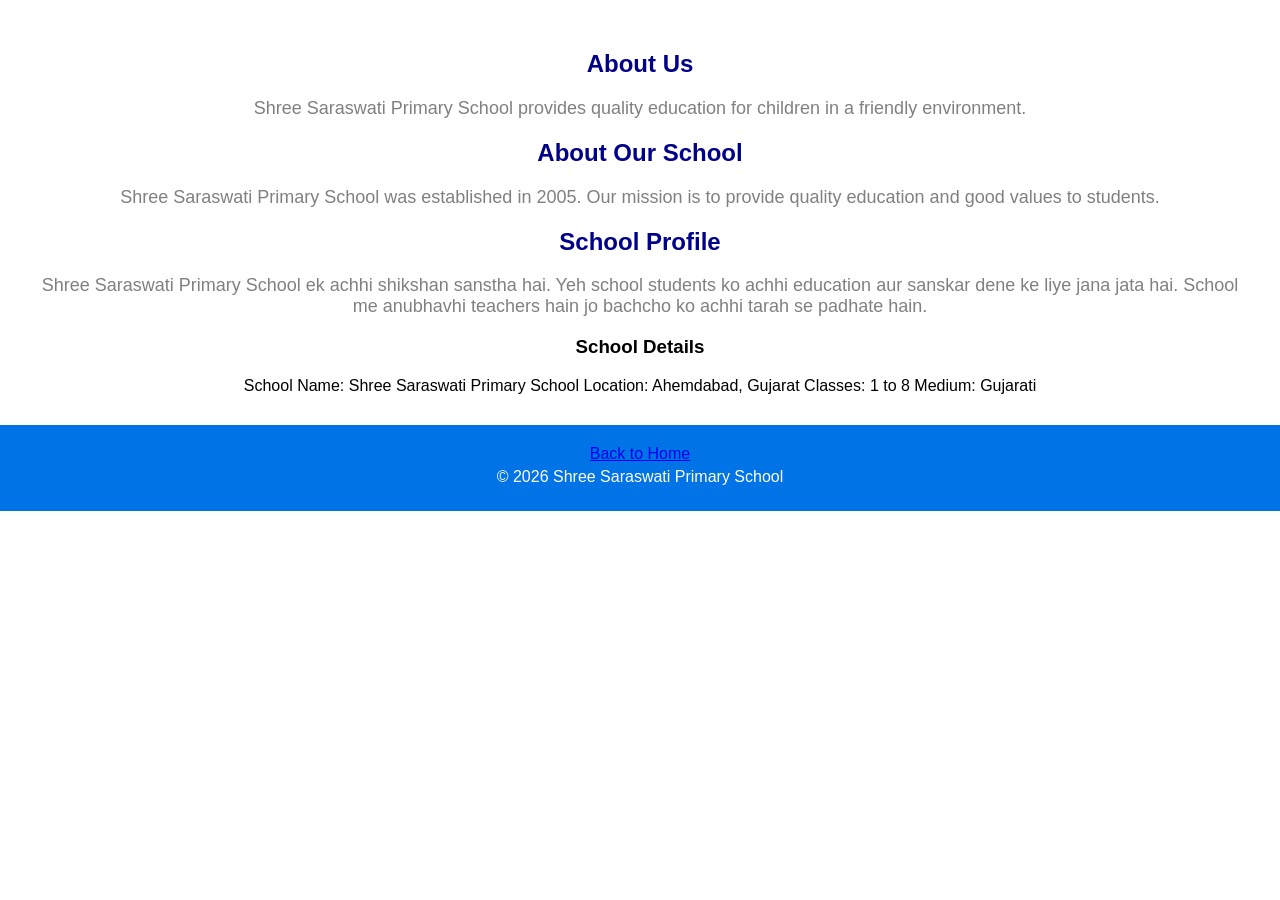
<file: about.html>
<!DOCTYPE html>
<html>
<head>
<title>About School</title>
<link rel="stylesheet" href="style.css">
</head>

<body>

<div class="about-section">
    <h2>About Us</h2>
    <p>Shree Saraswati Primary School provides quality education for children in a friendly environment.</p>

<h2>About Our School</h2>

<p>
Shree Saraswati Primary School was established in 2005.
Our mission is to provide quality education and good values to students.
</p>

<h2>School Profile</h2>

<p>
Shree Saraswati Primary School ek achhi shikshan sanstha hai.
Yeh school students ko achhi education aur sanskar dene ke liye jana jata hai.
School me anubhavhi teachers hain jo bachcho ko achhi tarah se padhate hain.
</p>

<h3>School Details</h3>

School Name: Shree Saraswati Primary School
Location: Ahemdabad, Gujarat
Classes: 1 to 8
Medium: Gujarati
</div>

<footer>
<a href="index.html">Back to Home</a>
<p>© 2026 Shree Saraswati Primary School</p>
</footer>


</body>
</html>
</file>
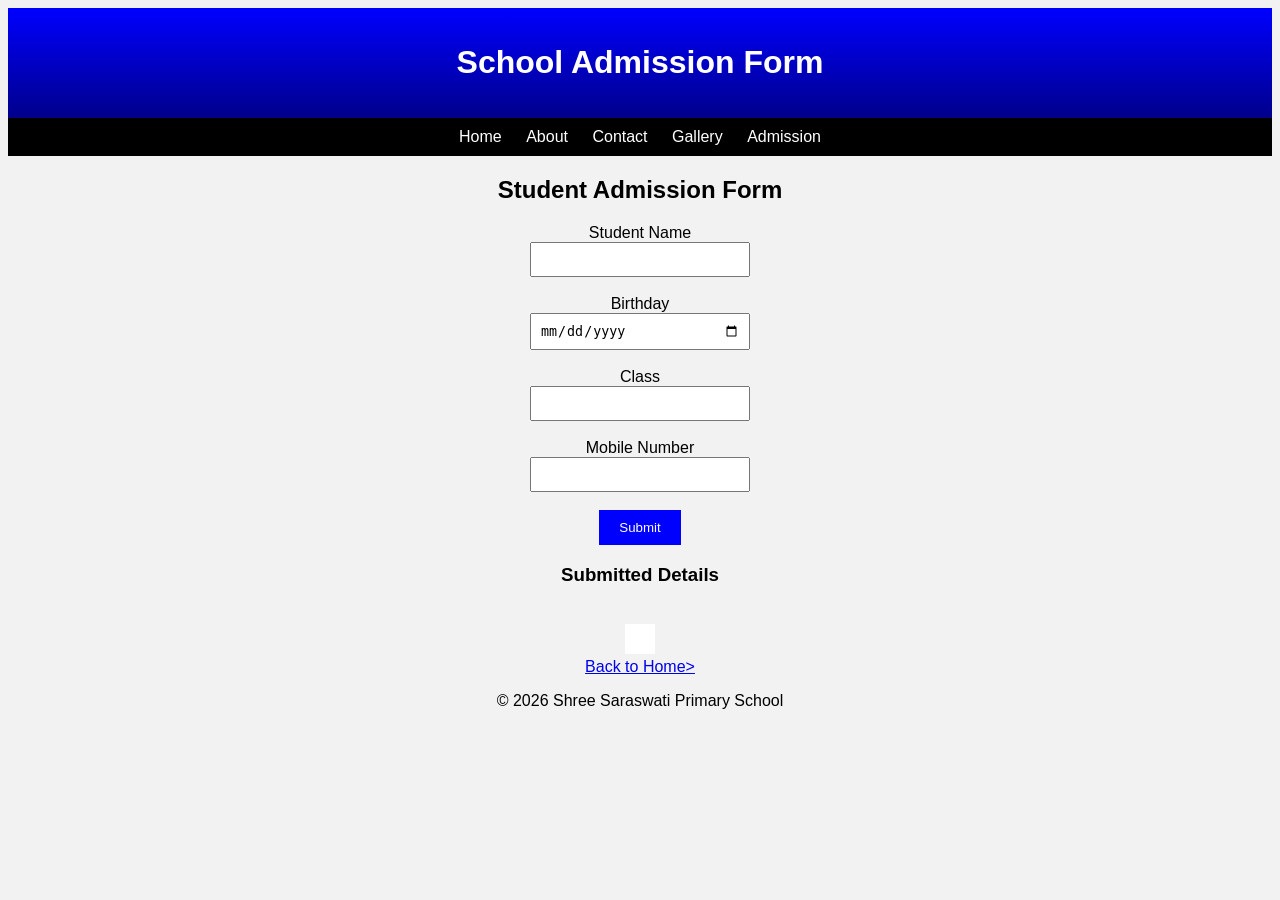
<file: admission.html>
<!DOCTYPE html>
<html>
<head>
<title>Admission Form</title>

<style>
body {
    font-family: Arial;
    text-align: center;
    background-color: #f2f2f2;
}

header {
    background: linear-gradient(blue, darkblue);
    color: white;
    padding: 15px;
}

nav {
    background: black;
    padding: 10px;
}

nav a {
    color: white;
    margin: 10px;
    text-decoration: none;
}

input {
    padding: 8px;
    width: 200px;
}

button {
    background: blue;
    color: white;
    padding: 10px 20px;
    border: none;
    cursor: pointer;
}

#result {
    margin-top: 20px;
    background: white;
    padding: 15px;
    display: inline-block;
}
</style>

</head>

<body>

<header>
<h1>School Admission Form</h1>
</header>

<nav>
<a href="#">Home</a>
<a href="#">About</a>
<a href="#">Contact</a>
<a href="#">Gallery</a>
<a href="#">Admission</a>
</nav>

<h2>Student Admission Form</h2>

Student Name<br>
<input type="text" id="name"><br><br>

Birthday<br>
<input type="date" id="birthday"><br><br>

Class<br>
<input type="text" id="class"><br><br>

Mobile Number<br>
<input type="text" id="mobile"><br><br>

<button onclick="showData()">Submit</button>

<h3>Submitted Details</h3>
<div id="result"></div>

<script>
function showData() {
    let name = document.getElementById("name").value;
    let birthday = document.getElementById("birthday").value;
    let className = document.getElementById("class").value;
    let mobile = document.getElementById("mobile").value;

    document.getElementById("result").innerHTML = `
        <p><b>Name:</b> ${name}</p>
        <p><b>Birthday:</b> ${birthday}</p>
        <p><b>Class:</b> ${className}</p>
        <p><b>Mobile:</b> ${mobile}</p>
    `;
}
if(name == "" || mobile == ""){
    alert("Please fill all details");
    return;
}
</script>

<footer>
<a href="index.html">Back to Home></a>
<p>© 2026 Shree Saraswati Primary School</p>
</footer>


</body>
</html>
</file>
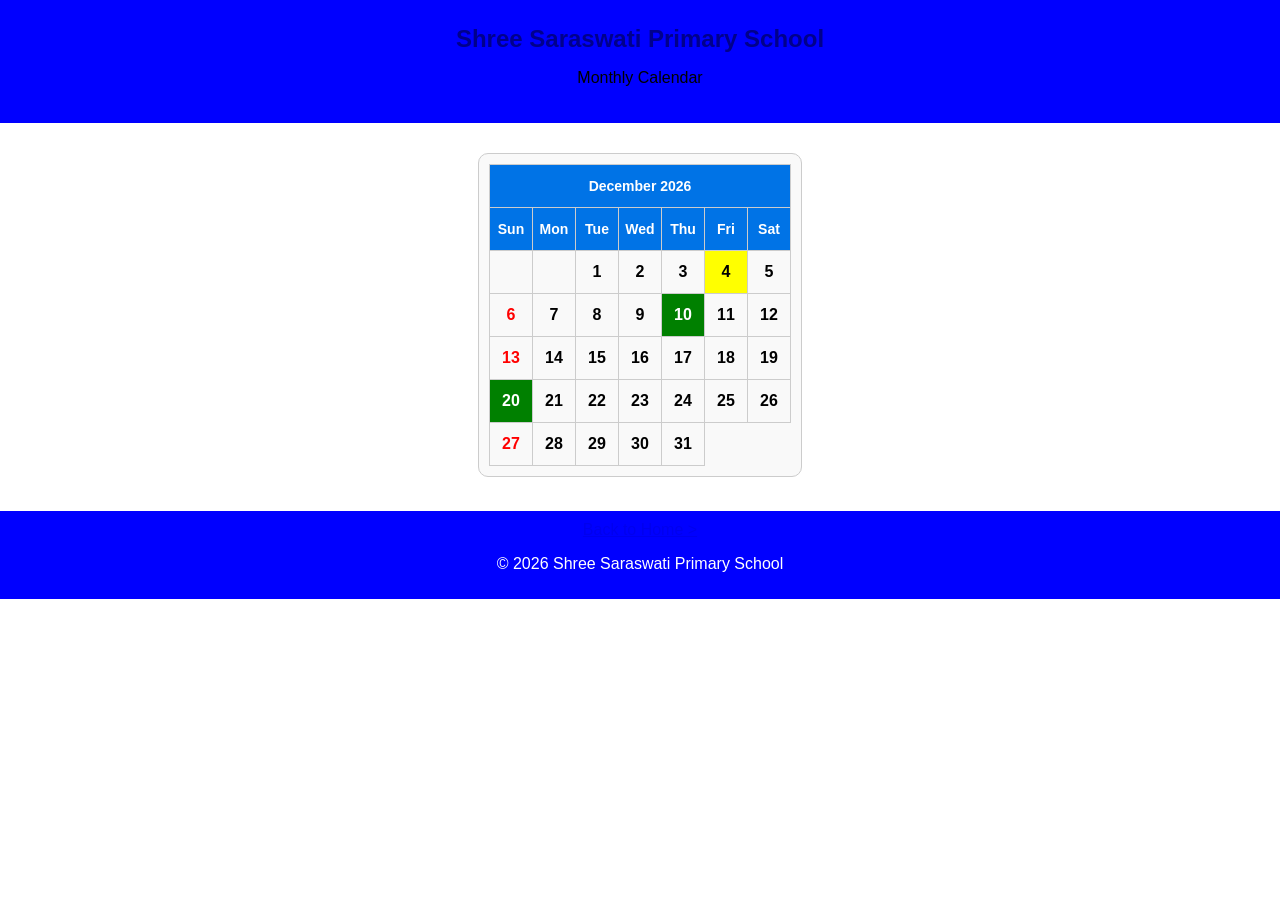
<file: celebrate.html>
<!DOCTYPE html>
<html lang="en">
<head>
<meta charset="UTF-8">
<meta name="viewport" content="width=device-width, initial-scale=1.0">
<title>School Calendar</title>
<style>
body { font-family: Arial, sans-serif; margin:0; padding:0; }
header { text-align:center; padding:20px; background:blue;}
header h2 { color: darkblue; margin:5px; }
.calendar-section { text-align:center; padding:30px; }
#calendar { display:inline-block; border:1px solid #ccc; padding:10px; border-radius:10px; background:#f9f9f9; }
#calendar table { border-collapse: collapse; width:100%; }
#calendar th, #calendar td { width:40px; height:40px; text-align:center; border:1px solid #ccc; font-weight:bold; }
#calendar th { background:#0073e6; color:white; font-size:14px; }
.today { background: yellow; }
.sunday { color: red; }
.holiday { background: green; color: white; }
footer {
	background:blue;
	color:white;
	text-align:center;
	padding:10px;
	}
</style>
</head>
<body>
<header>
<h2>Shree Saraswati Primary School</h2>
<p>Monthly Calendar</p>
</header>
<div class="calendar-section">
<div id="calendar"></div>
</div>

<script>
function generateCalendar() {
    const calendar = document.getElementById("calendar");
    const date = new Date();
    const today = date.getDate();
    const month = date.getMonth();
    const year = date.getFullYear();

    const months = ["January","February","March","April","May","June","July","August","September","October","November","December"];
    const days = ["Sun","Mon","Tue","Wed","Thu","Fri","Sat"];

    // Example holidays (change as needed)
    const holidays = [10, 20]; // 10th and 20th of this month are holidays

    const firstDay = new Date(year, month, 1).getDay();
    const lastDate = new Date(year, month + 1, 0).getDate();

    let table = "<table>";
    table += "<tr><th colspan='7'>"+months[month]+" "+year+"</th></tr>";
    table += "<tr>";
    for(let d=0; d<7; d++){ table += "<th>"+days[d]+"</th>"; }
    table += "</tr><tr>";

    // Empty cells before first day
    for(let i=0; i<firstDay; i++){ table += "<td></td>"; }

    for(let day=1; day<=lastDate; day++){
        const dayOfWeek = new Date(year, month, day).getDay();
        let className = "";
        if(day === today) className = "today";
        if(dayOfWeek === 0) className = "sunday";
        if(holidays.includes(day)) className = "holiday";

        table += "<td class='"+className+"'>"+day+"</td>";
        if((day + firstDay) % 7 === 0){ table += "</tr><tr>"; }
    }

    table += "</tr></table>";
    calendar.innerHTML = table;
}
window.onload = generateCalendar;
</script>
<footer>
<a href="index.html">Back to Home ></a>
<p>© 2026 Shree Saraswati Primary School</p>
</footer>
</body>
</html>
</file>
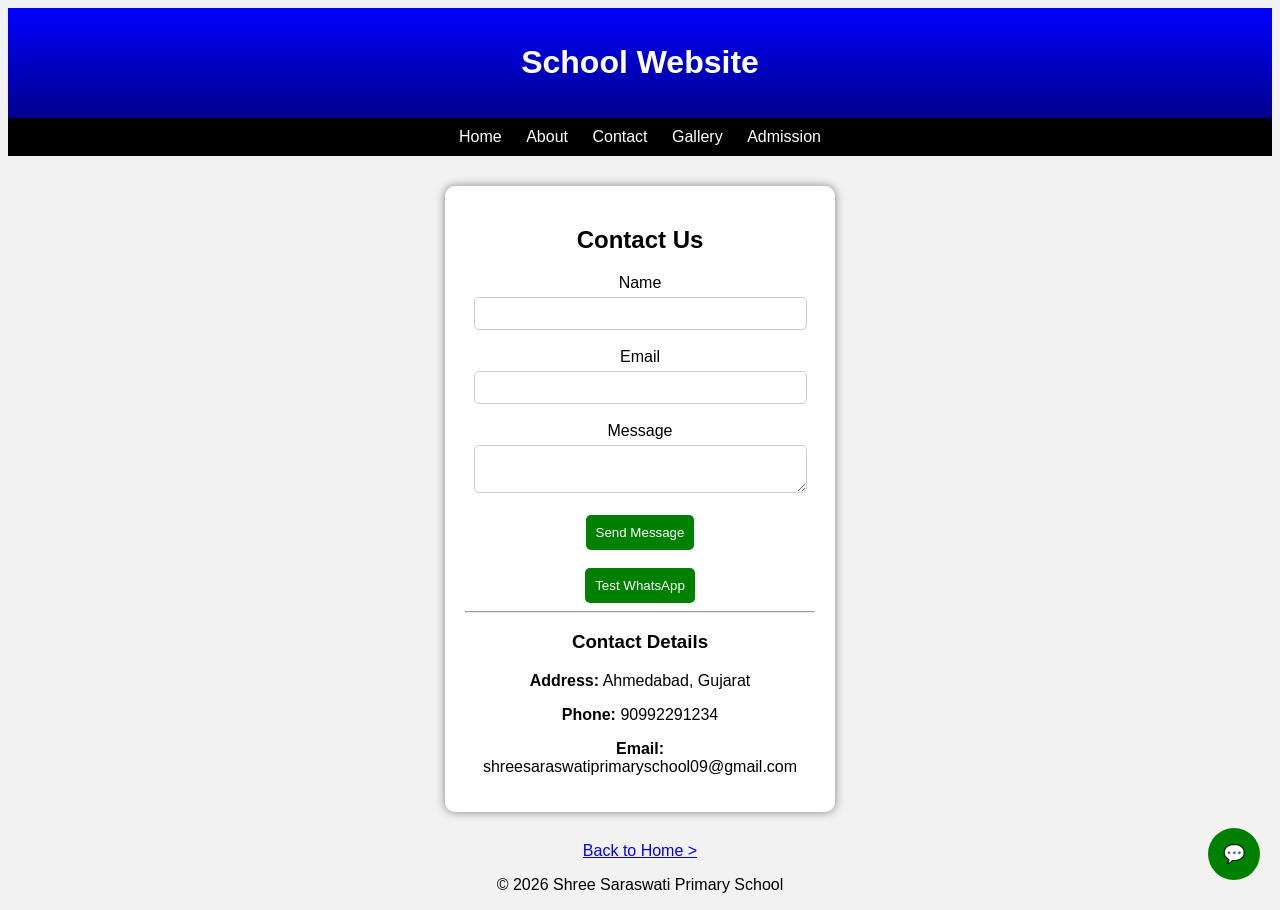
<file: contact.html>
<!DOCTYPE html>
<html>
<head>
<title>Contact Us</title>

<style>
body {
    font-family: Arial;
    background-color: #f2f2f2;
    text-align: center;
}

header {
    background: linear-gradient(blue, darkblue);
    color: white;
    padding: 15px;
}

nav {
    background: black;
    padding: 10px;
}

nav a {
    color: white;
    margin: 10px;
    text-decoration: none;
}

.container {
    background: white;
    width: 350px;
    margin: 30px auto;
    padding: 20px;
    border-radius: 10px;
    box-shadow: 0 0 10px gray;
}

input, textarea {
    width: 90%;
    padding: 8px;
    margin-top: 5px;
    border-radius: 5px;
    border: 1px solid #ccc;
}

button {
    background: green;
    color: white;
    padding: 10px;
    border: none;
    cursor: pointer;
    border-radius: 5px;
}

.whatsapp-float {
    position: fixed;
    bottom: 20px;
    right: 20px;
    background: green;
    color: white;
    padding: 15px;
    border-radius: 50%;
    text-decoration: none;
    font-size: 18px;
}
</style>

</head>

<body>

<header>
<h1>School Website</h1>
</header>

<nav>
<a href="#">Home</a>
<a href="#">About</a>
<a href="#">Contact</a>
<a href="#">Gallery</a>
<a href="#">Admission</a>
</nav>

<div class="container">

<h2>Contact Us</h2>

Name<br>
<input type="text" id="name"><br><br>

Email<br>
<input type="email" id="email"><br><br>

Message<br>
<textarea id="message"></textarea><br><br>

<button onclick="sendMessage()">Send Message</button>

<br><br>

<!-- TEST BUTTON -->
<a href="https://wa.me/919099229123" target="_blank">
<button>Test WhatsApp</button>
</a>

<hr>

<h3>Contact Details</h3>

<p><b>Address:</b> Ahmedabad, Gujarat</p>
<p><b>Phone:</b> 90992291234</p>
<p><b>Email:</b> shreesaraswatiprimaryschool09@gmail.com</p>

</div>

<!-- Floating Button -->
<a href="https://wa.me/919099229123" class="whatsapp-float" target="_blank">💬</a>

<script>
function sendMessage() {
    let name = document.getElementById("name").value.trim();
    let email = document.getElementById("email").value.trim();
    let message = document.getElementById("message").value.trim();

    if(name === "" || email === "" || message === "") {
        alert("Please fill all fields");
        return;
    }

    let text = "Name: " + name + "\nEmail: " + email + "\nMessage: " + message;

    let url = "https://wa.me/919099229123?text=" + encodeURIComponent(text);

    window.open(url, "_blank");
}
</script>

<footer>
<a href="index.html">Back to Home ></a>
<p>© 2026 Shree Saraswati Primary School</p>
</footer>

</body>
</html>
</file>
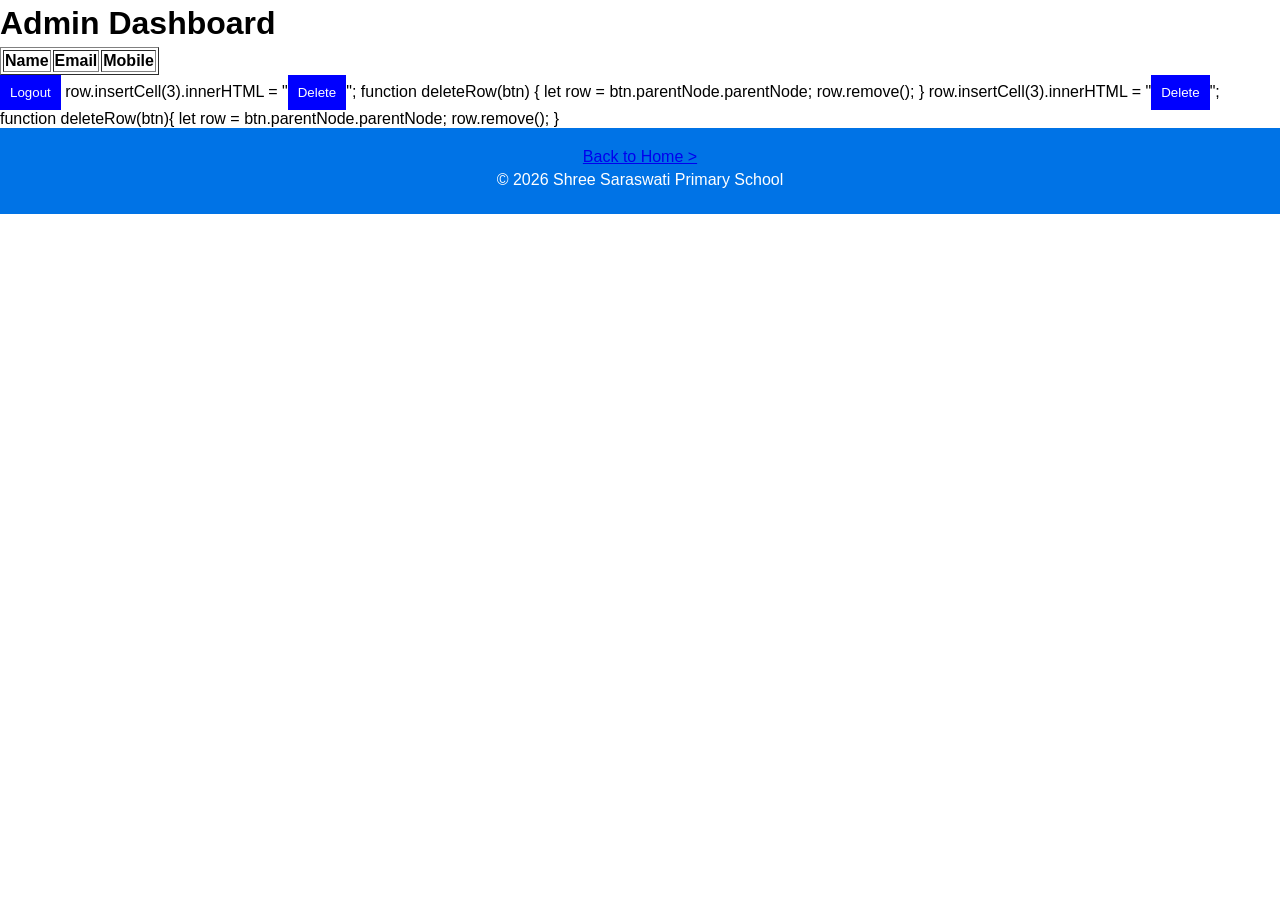
<file: dashboard.html>
<!DOCTYPE html>
<html>
<head>
<title>Dashboard</title>
<link rel="stylesheet" href="style.css">
</head>

<body>

<h1>Admin Dashboard</h1>

<table border="1" id="dataTable">
<tr>
<th>Name</th>
<th>Email</th>
<th>Mobile</th>
</tr>
</table>

<script>
let table = document.getElementById("dataTable");

let data = JSON.parse(localStorage.getItem("students")) || [];

data.forEach(function(item) {
    let row = table.insertRow();
    row.insertCell(0).innerHTML = item.name;
    row.insertCell(1).innerHTML = item.email;
    row.insertCell(2).innerHTML = item.mobile;
});
</script>

<button onclick="logout()">Logout</button>

<script>
function logout() {
    window.location.href = "login.html";
}
</script>

row.insertCell(3).innerHTML = "<button onclick='deleteRow(this)'>Delete</button>";

function deleteRow(btn) {
    let row = btn.parentNode.parentNode;
    row.remove();
}

row.insertCell(3).innerHTML = "<button onclick='deleteRow(this)'>Delete</button>";

function deleteRow(btn){
    let row = btn.parentNode.parentNode;
    row.remove();
}
<footer>
<a href="index.html">Back to Home ></a>
<p>© 2026 Shree Saraswati Primary School</p>
</footer>

</body>
</html>
</file>
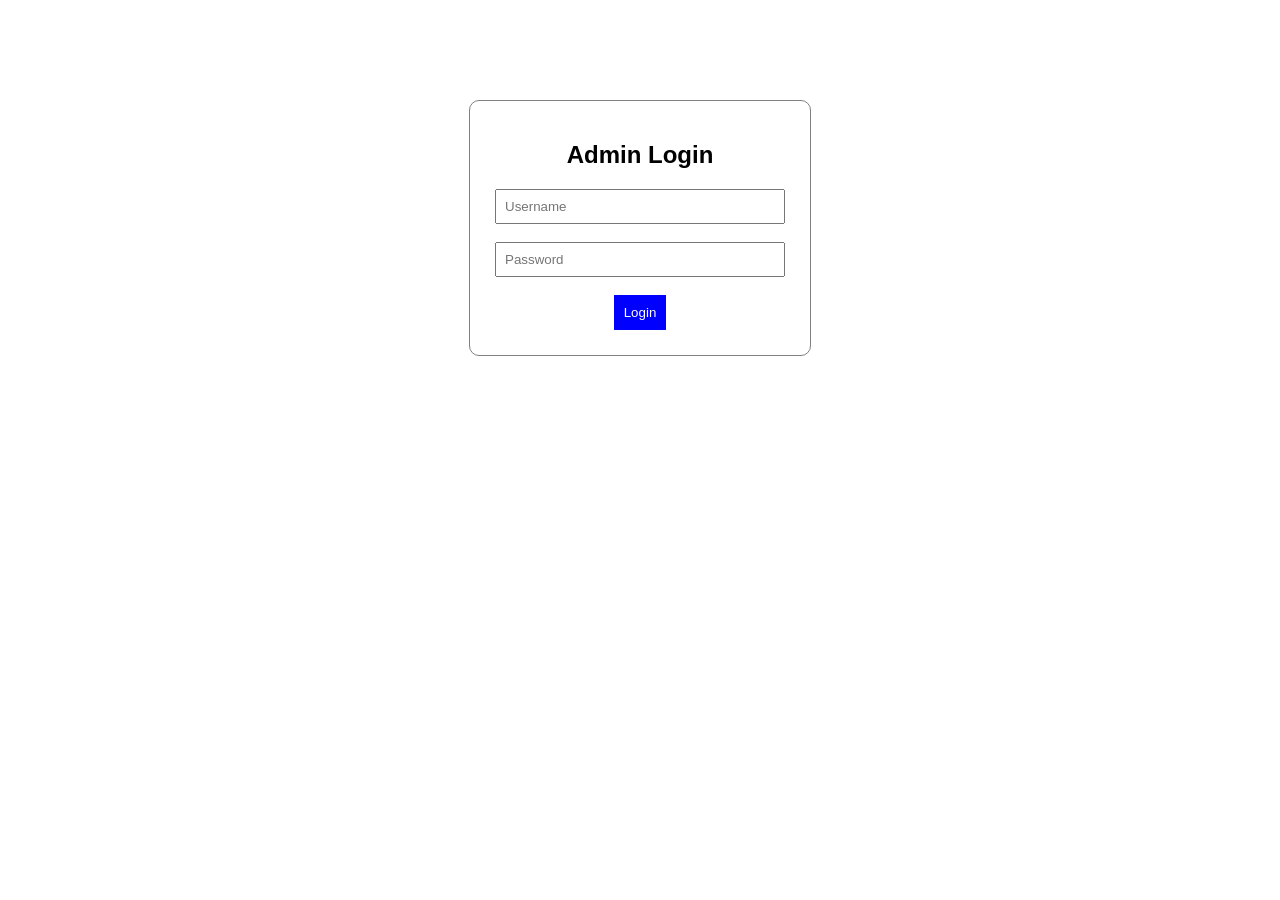
<file: login.html>
<!DOCTYPE html>
<html>
<head>
<title>Admin Login</title>
<link rel="stylesheet" href="style.css">
</head>

<body>

<div class="login-box">
<h2>Admin Login</h2>

<input type="text" id="username" placeholder="Username"><br><br>
<input type="password" id="password" placeholder="Password"><br><br>

<button onclick="login()">Login</button>

<p id="error"></p>
</div>

<script>
function login() {
    let user = document.getElementById("username").value;
    let pass = document.getElementById("password").value;

    if(user === "mahi" && pass === "1919") {
        window.location.href = "dashboard.html";
    } else {
        document.getElementById("error").innerText = "Wrong Username or Password";
    }
}
</script>

</body>
</html>
</file>
<file: style.css>
body {
    margin: 0;
    font-family: Arial;
}

/* Header */
header {
    background: linear-gradient(blue, darkblue);
    color: white;
    text-align: center;
    padding: 10px;
}

/* Logo */
.logo {
    width: 100px;
    display: block;
    margin: 0 auto;
}

/* Remove extra gap */
h1 {
    margin: 5px 0;
}

p {
    margin: 5px 0;
}

/* Navbar */
nav {
    background: black;
    padding: 10px;
    text-align: center;
}

nav a {
    color: white;
    margin: 10px;
    text-decoration: none;
}

/* Hero */
.hero {
    background: #f2f2f2;
    padding: 50px;
    text-align: center;
}

/* Section */
.section {
    text-align: center;
    padding: 20px;
}

/* Cards */
.card {
    display: inline-block;
    width: 200px;
    margin: 10px;
    padding: 15px;
    background: #e6e6e6;
    border-radius: 10px;
}

/* Footer */
footer {
    background: black;
    color: white;
    text-align: center;
    padding: 10px;
}

.login-box {
    width: 300px;
    margin: 100px auto;
    text-align: center;
    padding: 20px;
    border: 1px solid gray;
    border-radius: 10px;
}

input {
    width: 90%;
    padding: 8px;
}

button {
    padding: 10px;
    background: blue;
    color: white;
    border: none;
}

#error {
    color: red;
}
.about-section {
    text-align: center;  /* center text */
    padding: 30px;
}

.about-section h2 {
    color: darkblue;
}

.about-section p {
    color: gray;
    font-size: 18px;
}

footer {
  text-align: center;
  padding: 20px;
  background: #0073e6;
  color: white;
}

@media (max-width: 600px) {
    .card {
        width: 90%;
    }

    nav a {
        display: block;
        margin: 5px;
    }
}
.gallery div {
    position: relative;
}

.gallery button {
    position: absolute;
    top: 5px;
    right: 5px;
    background: red;
    color: white;
    border: none;
    border-radius: 50%;
    width: 20px;
    height: 20px;
}
</file>
